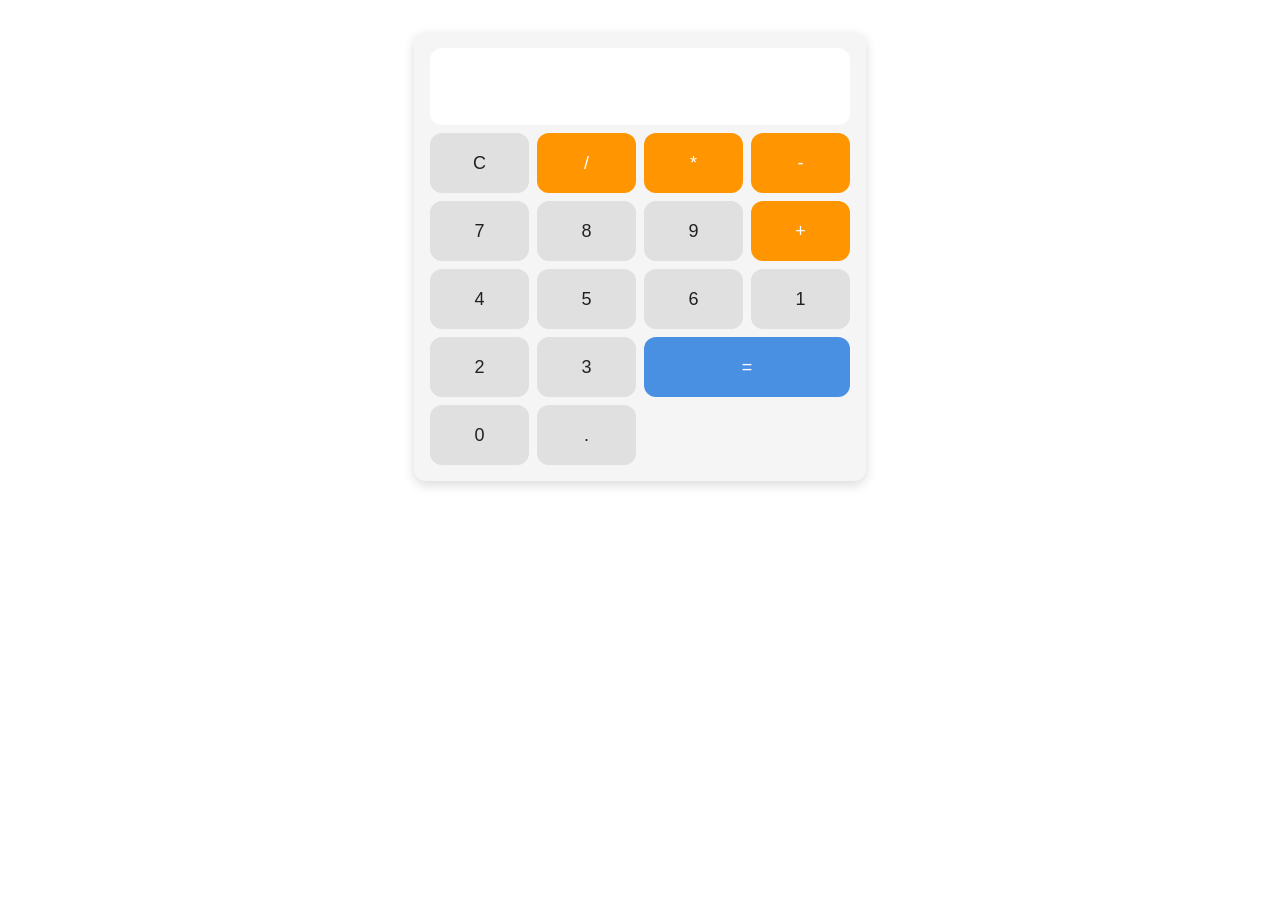
<file: python/DOABLE/projects/Calculator_project/index.html>
<!DOCTYPE html>
<html lang="en">
<head>
    <meta charset="UTF-8">
    <meta name="viewport" content="width=device-width, initial-scale=1.0">
    <title>Simple Calculator</title>
    <link rel="stylesheet" href="styles.css">
    <script src="script.js" defer></script>
</head>
<body>
    <div class="calculator">
        <input type="text" id="display" class="calculator-display" readonly>

        <div class="calculator-buttons">
            <!-- Row 1 -->
            <button class="calc-button" data-value="C">C</button>
            <button class="calc-button" data-value="/">/</button>
            <button class="calc-button" data-value="*">*</button>
            <button class="calc-button" data-value="-">-</button>

            <!-- Row 2 -->
            <button class="calc-button" data-value="7">7</button>
            <button class="calc-button" data-value="8">8</button>
            <button class="calc-button" data-value="9">9</button>
            <button class="calc-button" data-value="+">+</button>

            <!-- Row 3 -->
            <button class="calc-button" data-value="4">4</button>
            <button class="calc-button" data-value="5">5</button>
            <button class="calc-button" data-value="6">6</button>

            <!-- Row 4 -->
            <button class="calc-button" data-value="1">1</button>
            <button class="calc-button" data-value="2">2</button>
            <button class="calc-button" data-value="3">3</button>
            <button class="calc-button" data-value="=">=</button>

            <!-- Row 5 -->
            <button class="calc-button" data-value="0">0</button>
            <button class="calc-button" data-value=".">.</button>
        </div>
    </div>
</body>
</html>
</file>
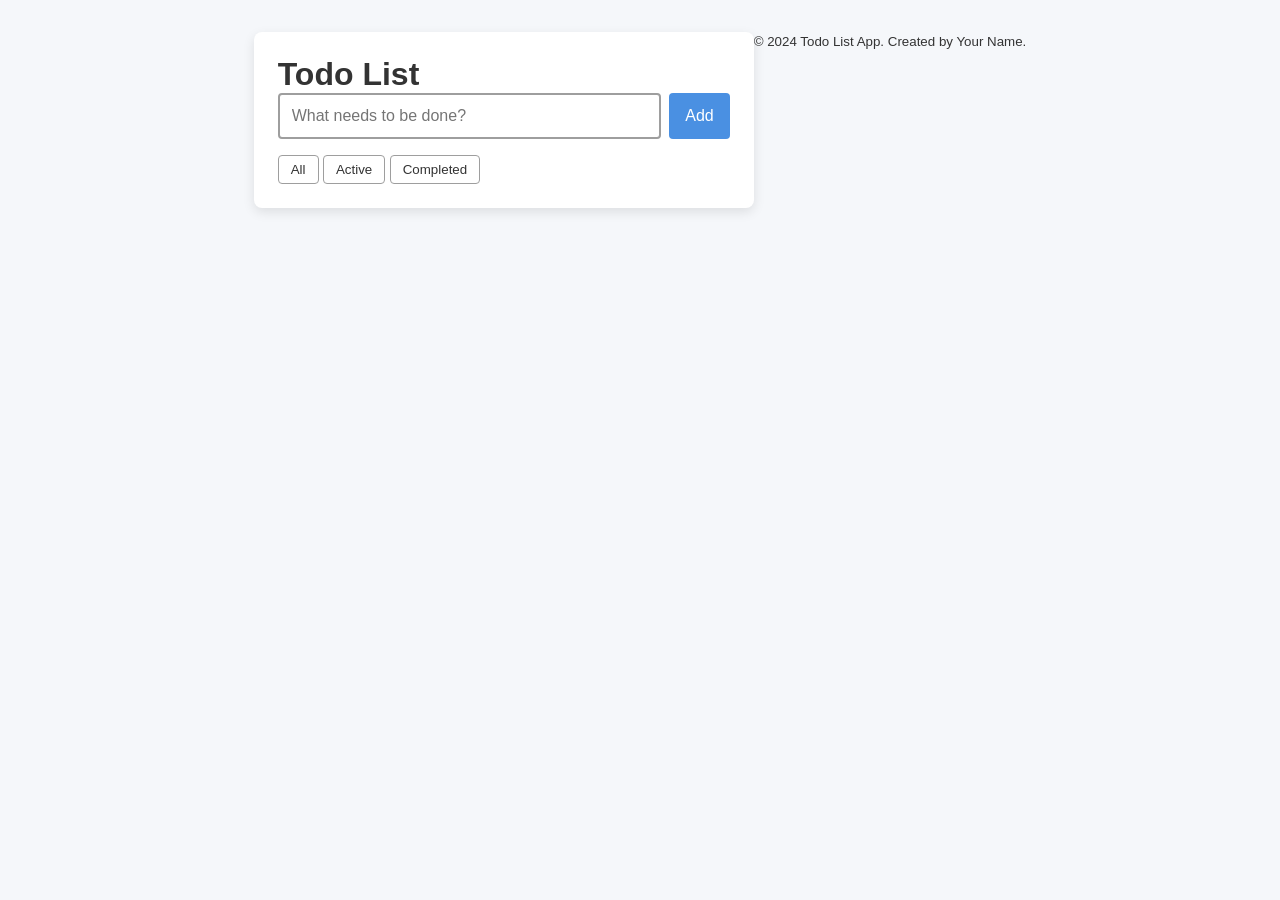
<file: python/DOABLE/projects/To_do_list_project/index.html>
<!DOCTYPE html>
<html lang="en">
<head>
  <meta charset="UTF-8">
  <meta name="viewport" content="width=device-width, initial-scale=1.0">
  <title>Todo List App</title>
  <link rel="stylesheet" href="styles.css">
  <script defer src="script.js"></script>
</head>
<body>
  <div class="todo-app">
    <h1>Todo List</h1>

    <div class="input-section">
      <input id="new-task-input" type="text" placeholder="What needs to be done?" />
      <button id="add-task-btn">Add</button>
    </div>

    <ul id="task-list" class="task-list">
      <!-- Task items will be rendered here dynamically -->
    </ul>

    <div class="filters">
      <button id="filter-all" class="filter-btn">All</button>
      <button id="filter-active" class="filter-btn">Active</button>
      <button id="filter-completed" class="filter-btn">Completed</button>
    </div>
  </div>

  <footer>
    <small>© 2024 Todo List App. Created by Your Name.</small>
  </footer>
</body>
</html>
</file>
<file: python/DOABLE/projects/Calculator_project/styles.css>
/* Root variables for colors, typography, and spacing */
:root {
  /* Colors */
  --color-bg: #f5f5f5;
  --color-primary: #4a90e2;
  --color-primary-dark: #357ab8;
  --color-operator: #ff9500;
  --color-operator-dark: #e08a00;
  --color-button: #e0e0e0;
  --color-button-dark: #c7c7c7;
  --color-display-bg: #ffffff;
  --color-display-text: #212121;
  --color-disabled-bg: #eaeaea;
  --color-disabled-text: #9e9e9e;
  --color-shadow: rgba(0, 0, 0, 0.15);

  /* Typography */
  --font-family: -apple-system, BlinkMacSystemFont, "Segoe UI", Roboto, Helvetica, Arial, sans-serif;
  --font-size-base: 1rem;               /* 16px */
  --font-size-display: 2.5rem;          /* 40px */
  --font-size-button: 1.125rem;         /* 18px */

  /* Spacing */
  --spacing-gap: 0.5rem;                /* 8px */
  --spacing-padding: 1rem;              /* 16px */
  --border-radius: 0.75rem;             /* 12px */
}

/* Calculator container */
.calculator {
  max-width: 420px;
  margin: 2rem auto;
  padding: var(--spacing-padding);
  background: var(--color-bg);
  border-radius: var(--border-radius);
  box-shadow: 0 4px 12px var(--color-shadow);
  font-family: var(--font-family);
}

/* Display */
.calculator-display {
  width: 100%;
  font-size: var(--font-size-display);
  text-align: right;
  padding: var(--spacing-padding);
  border: none;
  background: var(--color-display-bg);
  color: var(--color-display-text);
  border-radius: var(--border-radius);
  box-sizing: border-box;
}

/* Disabled appearance for the display (when using readonly) */
.calculator-display[disabled],
.calculator-display:disabled {
  background: var(--color-disabled-bg);
  color: var(--color-disabled-text);
}

/* Buttons grid */
.calculator-buttons {
  display: grid;
  grid-template-columns: repeat(4, 1fr);
  grid-auto-rows: minmax(60px, auto);
  gap: var(--spacing-gap);
  margin-top: var(--spacing-gap);
}

/* Individual button */
.calc-button {
  font-size: var(--font-size-button);
  background: var(--color-button);
  color: #212121;
  border: none;
  border-radius: var(--border-radius);
  cursor: pointer;
  transition: background 0.2s ease, transform 0.1s ease;
  display: flex;
  align-items: center;
  justify-content: center;
}

/* Hover / focus states */
.calc-button:hover,
.calc-button:focus {
  background: var(--color-button-dark);
  outline: none;
}

/* Active (pressed) state */
.calc-button:active {
  transform: translateY(1px);
}

/* Operator buttons – distinct colour */
.calc-button[data-value="+"],
.calc-button[data-value="-"],
.calc-button[data-value="*"],
.calc-button[data-value="/"],
.calc-button[data-value="%"] {
  background: var(--color-operator);
  color: #fff;
}

/* Hover/focus for operator buttons */
.calc-button[data-value="+"]:hover,
.calc-button[data-value="-"]:hover,
.calc-button[data-value="*"]:hover,
.calc-button[data-value="/"]:hover,
.calc-button[data-value="%"]:hover,
.calc-button[data-value="+"]:focus,
.calc-button[data-value="-"]:focus,
.calc-button[data-value="*"]:focus,
.calc-button[data-value="/"]:focus,
.calc-button[data-value="%"]:focus {
  background: var(--color-operator-dark);
}

/* Equals button – emphasize */
.calc-button[data-value="="] {
  background: var(--color-primary);
  color: #fff;
  grid-column: span 2; /* make it twice as wide */
}

/* Hover/focus for equals */
.calc-button[data-value="="]:hover,
.calc-button[data-value="="]:focus {
  background: var(--color-primary-dark);
}

/* Clear / Reset button – optional distinct styling */
.calc-button[data-action="clear"],
.calc-button[data-action="reset"] {
  background: #d32f2f;
  color: #fff;
}

/* Hover/focus for clear/reset */
.calc-button[data-action="clear"]:hover,
.calc-button[data-action="reset"]:hover,
.calc-button[data-action="clear"]:focus,
.calc-button[data-action="reset"]:focus {
  background: #b71c1c;
}

/* Responsive adjustments */
@media (max-width: 600px) {
  .calculator {
    margin: 1rem;
    padding: 0.75rem;
  }

  .calculator-display {
    font-size: 2rem; /* slightly smaller on mobile */
    padding: 0.75rem;
  }

  .calculator-buttons {
    gap: 0.4rem;
  }

  .calc-button {
    font-size: 1rem;
    min-height: 48px;
  }

  .calc-button[data-value="="] {
    grid-column: span 2;
  }
}
</file>
<file: python/DOABLE/projects/To_do_list_project/styles.css>
/* Root variables for colors, fonts, and spacing */
:root {
    --color-primary: #4a90e2;
    --color-accent: #ff9500;
    --color-bg: #f5f7fa;
    --color-surface: #ffffff;
    --color-text: #333333;
    --color-muted: #9e9e9e;
    --color-danger: #e74c3c;

    --font-family: 'Helvetica Neue', Arial, sans-serif;
    --font-size-base: 16px;
    --spacing-unit: 8px;
}

/* Global resets & body styling */
*,
*::before,
*::after {
    box-sizing: border-box;
    margin: 0;
    padding: 0;
}

html {
    font-size: var(--font-size-base);
}

body {
    display: flex;
    justify-content: center;
    align-items: flex-start;
    min-height: 100vh;
    background-color: var(--color-bg);
    font-family: var(--font-family);
    color: var(--color-text);
    padding-top: calc(var(--spacing-unit) * 4);
}

/* Main container */
.todo-app {
    max-width: 500px;
    width: 90%;
    background-color: var(--color-surface);
    padding: calc(var(--spacing-unit) * 3);
    border-radius: 8px;
    box-shadow: 0 4px 12px rgba(0, 0, 0, 0.1);
}

/* Input section */
.input-section {
    display: flex;
    gap: var(--spacing-unit);
    margin-bottom: calc(var(--spacing-unit) * 2);
}

/* New task input */
#new-task-input {
    flex: 1;
    padding: calc(var(--spacing-unit) * 1.5);
    font-size: 1rem;
    border: 2px solid var(--color-muted);
    border-radius: 4px;
    background-color: var(--color-surface);
    color: var(--color-text);
    transition: border-color 0.2s ease-in-out;
}

#new-task-input:focus {
    outline: none;
    border-color: var(--color-primary);
}

/* Add task button */
#add-task-btn {
    padding: calc(var(--spacing-unit) * 1.5) calc(var(--spacing-unit) * 2);
    font-size: 1rem;
    background-color: var(--color-primary);
    color: #fff;
    border: none;
    border-radius: 4px;
    cursor: pointer;
    transition: background-color 0.2s ease-in-out;
}

#add-task-btn:hover {
    background-color: var(--color-accent);
}

/* Task list */
.task-list {
    list-style: none;
}

/* Individual task item */
.task-list > .task-item {
    display: flex;
    align-items: center;
    justify-content: space-between;
    padding: calc(var(--spacing-unit) * 1.5) 0;
    border-bottom: 1px solid var(--color-muted);
}

/* Task content (text) */
.task-item .task-text {
    flex: 1;
    margin-right: var(--spacing-unit);
    font-size: 1rem;
    cursor: pointer;
}

/* Completed state */
.task-item.completed .task-text,
.task-item .task-text.completed {
    text-decoration: line-through;
    color: var(--color-muted);
}

/* Action buttons */
.task-item .edit-btn,
.task-item .delete-btn {
    background: none;
    border: none;
    font-size: 1rem;
    cursor: pointer;
    padding: var(--spacing-unit);
    transition: color 0.2s ease-in-out;
}

/* Simple text icons – you can replace with actual icons */
.task-item .edit-btn::before {
    content: "✎";
}

.task-item .delete-btn::before {
    content: "🗑";
}

/* Hover effects for action buttons */
.task-item .edit-btn:hover {
    color: var(--color-accent);
}

.task-item .delete-btn:hover {
    color: var(--color-danger);
}

/* Filter buttons container */
.filter-section {
    display: flex;
    justify-content: center;
    gap: var(--spacing-unit);
    margin-top: calc(var(--spacing-unit) * 2);
}

/* Individual filter button */
.filter-btn {
    background-color: var(--color-surface);
    color: var(--color-text);
    border: 1px solid var(--color-muted);
    border-radius: 4px;
    padding: calc(var(--spacing-unit) * 0.75) calc(var(--spacing-unit) * 1.5);
    cursor: pointer;
    transition: background-color 0.2s ease-in-out, color 0.2s ease-in-out;
}

/* Active filter state */
.filter-btn.active {
    background-color: var(--color-primary);
    color: #fff;
    border-color: var(--color-primary);
}

/* Hover state for filter buttons */
.filter-btn:hover {
    background-color: var(--color-primary);
    color: #fff;
}

/* Responsive adjustments for mobile */
@media (max-width: 600px) {
    .todo-app {
        padding: calc(var(--spacing-unit) * 2);
    }

    .input-section {
        flex-direction: column;
    }

    #new-task-input,
    #add-task-btn {
        width: 100%;
    }

    #add-task-btn {
        margin-top: var(--spacing-unit);
    }

    .task-list > .task-item {
        flex-direction: column;
        align-items: flex-start;
    }

    .task-item .task-text {
        margin-bottom: var(--spacing-unit);
    }

    .filter-section {
        flex-direction: column;
    }

    .filter-btn {
        width: 100%;
        text-align: center;
    }
}
</file>
